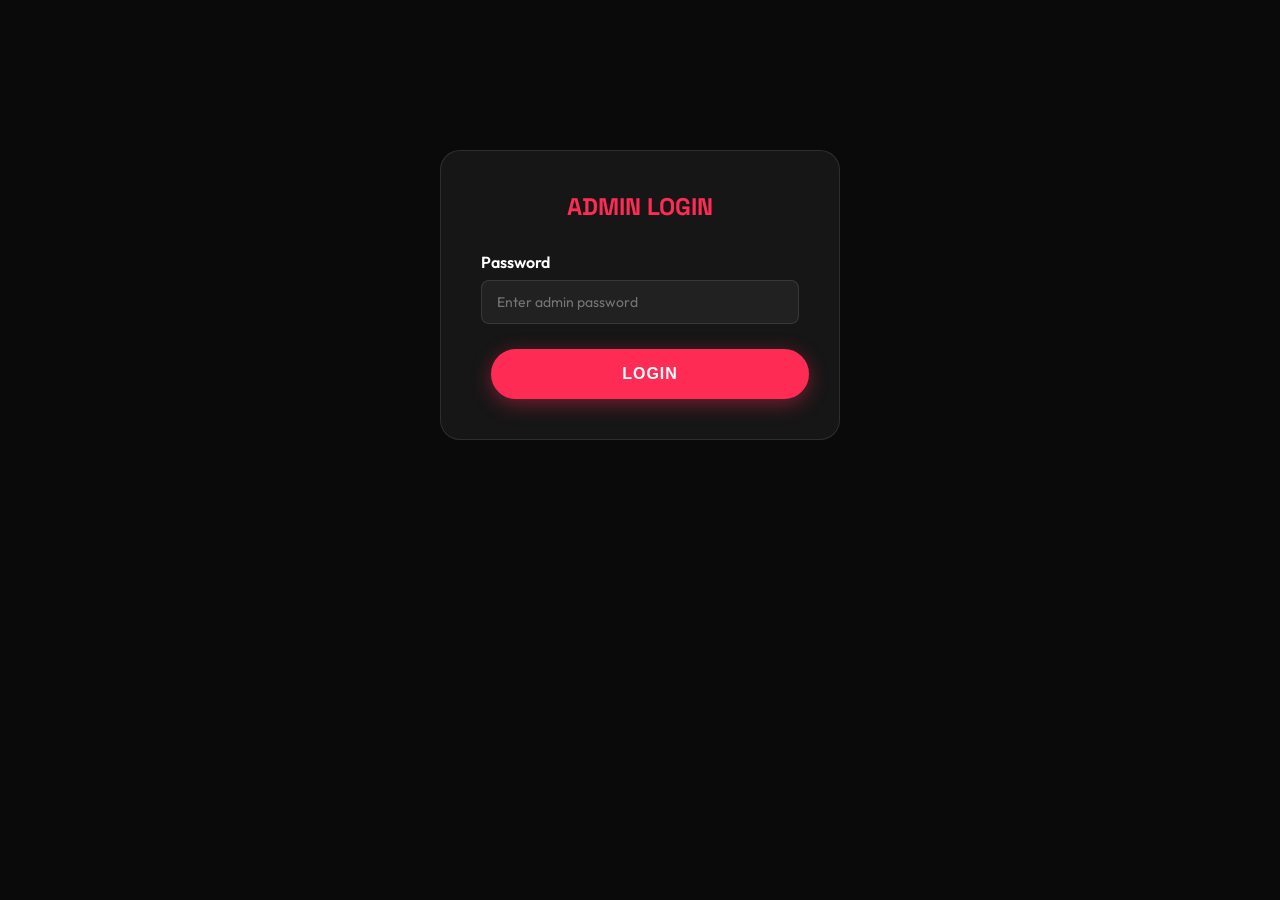
<file: admin.html>
<!DOCTYPE html>
<html lang="en">

<head>
    <meta charset="UTF-8">
    <meta name="viewport" content="width=device-width, initial-scale=1.0">
    <title>Admin Panel - Trend With AK</title>
    <link rel="stylesheet" href="style.css">
    <link
        href="https://fonts.googleapis.com/css2?family=Outfit:wght@300;400;600;800&family=Space+Grotesk:wght@300;500;700&display=swap"
        rel="stylesheet">
    <link rel="stylesheet" href="https://cdnjs.cloudflare.com/ajax/libs/font-awesome/6.4.0/css/all.min.css">
    <style>
        .admin-container {
            max-width: 1200px;
            margin: 100px auto 50px;
            padding: 20px;
        }

        .login-section {
            max-width: 400px;
            margin: 150px auto;
            background: rgba(255, 255, 255, 0.05);
            padding: 40px;
            border-radius: 20px;
            border: 1px solid rgba(255, 255, 255, 0.1);
        }

        .login-section h2 {
            text-align: center;
            margin-bottom: 30px;
            color: var(--accent);
        }

        .form-group {
            margin-bottom: 25px;
        }

        .form-group label {
            display: block;
            margin-bottom: 8px;
            color: var(--text-main);
            font-weight: 600;
        }

        .form-group input,
        .form-group textarea,
        .form-group select {
            width: 100%;
            padding: 12px 15px;
            background: rgba(255, 255, 255, 0.05);
            border: 1px solid rgba(255, 255, 255, 0.1);
            border-radius: 8px;
            color: var(--text-main);
            font-family: var(--font-body);
            font-size: 14px;
        }

        .form-group input:focus,
        .form-group textarea:focus {
            outline: none;
            border-color: var(--accent);
        }

        .form-group textarea {
            min-height: 100px;
            resize: vertical;
        }

        .admin-section {
            background: rgba(255, 255, 255, 0.03);
            padding: 30px;
            border-radius: 16px;
            margin-bottom: 30px;
            border: 1px solid rgba(255, 255, 255, 0.05);
        }

        .admin-section h3 {
            color: var(--accent);
            margin-bottom: 20px;
            font-size: 24px;
        }

        .video-item-admin {
            background: rgba(255, 255, 255, 0.02);
            padding: 20px;
            border-radius: 12px;
            margin-bottom: 20px;
            border: 1px solid rgba(255, 255, 255, 0.05);
        }

        .video-item-admin h4 {
            color: var(--blue-accent);
            margin-bottom: 15px;
        }

        .image-preview {
            max-width: 200px;
            max-height: 300px;
            margin-top: 10px;
            border-radius: 8px;
            display: none;
        }

        .image-preview.show {
            display: block;
        }

        .btn-group {
            display: flex;
            gap: 15px;
            margin-top: 30px;
            flex-wrap: wrap;
        }

        .save-btn {
            background: var(--accent);
            color: white;
            padding: 14px 32px;
            border: none;
            border-radius: 8px;
            font-weight: 700;
            cursor: pointer;
            transition: all 0.3s;
        }

        .save-btn:hover {
            background: #ff1744;
            transform: translateY(-2px);
        }

        .logout-btn {
            background: transparent;
            color: var(--text-main);
            padding: 14px 32px;
            border: 2px solid rgba(255, 255, 255, 0.2);
            border-radius: 8px;
            font-weight: 700;
            cursor: pointer;
            transition: all 0.3s;
        }

        .logout-btn:hover {
            border-color: var(--accent);
            color: var(--accent);
        }

        .hidden {
            display: none;
        }

        .success-message {
            background: rgba(76, 175, 80, 0.2);
            color: #4caf50;
            padding: 15px;
            border-radius: 8px;
            margin-bottom: 20px;
            border: 1px solid #4caf50;
            display: none;
        }

        .success-message.show {
            display: block;
        }

        .file-input-wrapper {
            position: relative;
            overflow: hidden;
            display: inline-block;
        }

        .file-input-wrapper input[type=file] {
            position: absolute;
            left: -9999px;
        }

        .file-input-label {
            display: inline-block;
            padding: 10px 20px;
            background: var(--blue-accent);
            color: #000;
            border-radius: 8px;
            cursor: pointer;
            font-weight: 600;
            transition: all 0.3s;
        }

        .file-input-label:hover {
            background: #00d4cc;
        }

        .grid-2 {
            display: grid;
            grid-template-columns: 1fr 1fr;
            gap: 20px;
        }

        @media (max-width: 768px) {
            .grid-2 {
                grid-template-columns: 1fr;
            }
        }
    </style>
</head>

<body>

    <!-- Login Section -->
    <div id="loginSection" class="login-section">
        <h2>ADMIN LOGIN</h2>
        <div class="form-group">
            <label>Password</label>
            <input type="password" id="adminPassword" placeholder="Enter admin password">
        </div>
        <button class="btn primary-btn" onclick="login()" style="width: 100%;">Login</button>
        <p id="loginError" style="color: var(--accent); margin-top: 15px; display: none; text-align: center;">Incorrect
            password!</p>
    </div>

    <!-- Admin Panel -->
    <div id="adminPanel" class="admin-container hidden">
        <div style="display: flex; justify-content: space-between; align-items: center; margin-bottom: 30px;">
            <h1>ADMIN <span class="gradient-text">PANEL</span></h1>
            <button class="logout-btn" onclick="logout()">Logout</button>
        </div>

        <div class="success-message" id="successMessage">
            Changes saved successfully!
        </div>

        <!-- Profile Section -->
        <div class="admin-section">
            <h3><i class="fas fa-user"></i> Profile Settings</h3>
            <div class="form-group">
                <label>Profile Image URL</label>
                <input type="text" id="profileImage" placeholder="Enter profile image URL">
            </div>
            <div class="form-group">
                <label>Or Upload Profile Image</label>
                <div class="file-input-wrapper">
                    <label class="file-input-label" for="profileImageUpload">
                        <i class="fas fa-upload"></i> Choose Image
                    </label>
                    <input type="file" id="profileImageUpload" accept="image/*" onchange="handleImageUpload(this, 'profileImage', 'profilePreview')">
                </div>
                <img id="profilePreview" class="image-preview" alt="Profile Preview">
            </div>
        </div>

        <!-- TikTok Links -->
        <div class="admin-section">
            <h3><i class="fab fa-tiktok"></i> TikTok Settings</h3>
            <div class="form-group">
                <label>TikTok Username</label>
                <input type="text" id="tiktokUsername" placeholder="@trendwithak">
            </div>
            <div class="form-group">
                <label>TikTok Profile URL</label>
                <input type="text" id="tiktokProfileUrl" placeholder="https://www.tiktok.com/@trendwithak">
            </div>
        </div>

        <!-- Stats Section -->
        <div class="admin-section">
            <h3><i class="fas fa-chart-line"></i> Statistics</h3>
            <div class="grid-2">
                <div class="form-group">
                    <label>Followers Count</label>
                    <input type="text" id="followersCount" placeholder="99.4K">
                </div>
                <div class="form-group">
                    <label>Total Likes</label>
                    <input type="text" id="likesCount" placeholder="884.5K">
                </div>
                <div class="form-group">
                    <label>Following Count</label>
                    <input type="text" id="followingCount" placeholder="79">
                </div>
            </div>
        </div>

        <!-- Featured Videos -->
        <div class="admin-section">
            <h3><i class="fas fa-video"></i> Featured Content Videos</h3>

            <!-- Video 1 -->
            <div class="video-item-admin">
                <h4>Video 1</h4>
                <div class="form-group">
                    <label>Video Title</label>
                    <input type="text" id="video1Title" placeholder="Viral Dance">
                </div>
                <div class="form-group">
                    <label>View Count</label>
                    <input type="text" id="video1Views" placeholder="1.2M Views">
                </div>
                <div class="form-group">
                    <label>TikTok Video URL</label>
                    <input type="text" id="video1Link" placeholder="https://www.tiktok.com/@trendwithak/video/...">
                </div>
                <div class="form-group">
                    <label>Thumbnail Image URL</label>
                    <input type="text" id="video1Thumbnail" placeholder="Enter thumbnail URL">
                </div>
                <div class="form-group">
                    <label>Or Upload Thumbnail</label>
                    <div class="file-input-wrapper">
                        <label class="file-input-label" for="video1Upload">
                            <i class="fas fa-upload"></i> Choose Image
                        </label>
                        <input type="file" id="video1Upload" accept="image/*" onchange="handleImageUpload(this, 'video1Thumbnail', 'video1Preview')">
                    </div>
                    <img id="video1Preview" class="image-preview" alt="Video 1 Preview">
                </div>
            </div>

            <!-- Video 2 -->
            <div class="video-item-admin">
                <h4>Video 2</h4>
                <div class="form-group">
                    <label>Video Title</label>
                    <input type="text" id="video2Title" placeholder="Tech Review">
                </div>
                <div class="form-group">
                    <label>View Count</label>
                    <input type="text" id="video2Views" placeholder="890K Views">
                </div>
                <div class="form-group">
                    <label>TikTok Video URL</label>
                    <input type="text" id="video2Link" placeholder="https://www.tiktok.com/@trendwithak/video/...">
                </div>
                <div class="form-group">
                    <label>Thumbnail Image URL</label>
                    <input type="text" id="video2Thumbnail" placeholder="Enter thumbnail URL">
                </div>
                <div class="form-group">
                    <label>Or Upload Thumbnail</label>
                    <div class="file-input-wrapper">
                        <label class="file-input-label" for="video2Upload">
                            <i class="fas fa-upload"></i> Choose Image
                        </label>
                        <input type="file" id="video2Upload" accept="image/*" onchange="handleImageUpload(this, 'video2Thumbnail', 'video2Preview')">
                    </div>
                    <img id="video2Preview" class="image-preview" alt="Video 2 Preview">
                </div>
            </div>

            <!-- Video 3 -->
            <div class="video-item-admin">
                <h4>Video 3</h4>
                <div class="form-group">
                    <label>Video Title</label>
                    <input type="text" id="video3Title" placeholder="Travel Vlog">
                </div>
                <div class="form-group">
                    <label>View Count</label>
                    <input type="text" id="video3Views" placeholder="2.1M Views">
                </div>
                <div class="form-group">
                    <label>TikTok Video URL</label>
                    <input type="text" id="video3Link" placeholder="https://www.tiktok.com/@trendwithak/video/...">
                </div>
                <div class="form-group">
                    <label>Thumbnail Image URL</label>
                    <input type="text" id="video3Thumbnail" placeholder="Enter thumbnail URL">
                </div>
                <div class="form-group">
                    <label>Or Upload Thumbnail</label>
                    <div class="file-input-wrapper">
                        <label class="file-input-label" for="video3Upload">
                            <i class="fas fa-upload"></i> Choose Image
                        </label>
                        <input type="file" id="video3Upload" accept="image/*" onchange="handleImageUpload(this, 'video3Thumbnail', 'video3Preview')">
                    </div>
                    <img id="video3Preview" class="image-preview" alt="Video 3 Preview">
                </div>
            </div>
        </div>

        <!-- Contact Information -->
        <div class="admin-section">
            <h3><i class="fas fa-envelope"></i> Contact Information</h3>
            <div class="form-group">
                <label>Email Address</label>
                <input type="email" id="contactEmail" placeholder="collab@trendwithak.com">
            </div>
            <div class="grid-2">
                <div class="form-group">
                    <label>Instagram URL</label>
                    <input type="text" id="instagramUrl" placeholder="https://instagram.com/...">
                </div>
                <div class="form-group">
                    <label>Twitter URL</label>
                    <input type="text" id="twitterUrl" placeholder="https://twitter.com/...">
                </div>
                <div class="form-group">
                    <label>YouTube URL</label>
                    <input type="text" id="youtubeUrl" placeholder="https://youtube.com/...">
                </div>
            </div>
        </div>

        <!-- Save Button -->
        <div class="btn-group">
            <button class="save-btn" onclick="saveChanges()">
                <i class="fas fa-save"></i> Save All Changes
            </button>
            <a href="index.html" class="btn secondary-btn">
                <i class="fas fa-eye"></i> View Website
            </a>
        </div>
    </div>

    <script>
        // Admin password - Change this to your desired password
        const ADMIN_PASSWORD = 'admin123';

        // Login function
        function login() {
            const password = document.getElementById('adminPassword').value;
            if (password === ADMIN_PASSWORD) {
                document.getElementById('loginSection').classList.add('hidden');
                document.getElementById('adminPanel').classList.remove('hidden');
                loadCurrentData();
                sessionStorage.setItem('adminLoggedIn', 'true');
            } else {
                document.getElementById('loginError').style.display = 'block';
            }
        }

        // Logout function
        function logout() {
            sessionStorage.removeItem('adminLoggedIn');
            document.getElementById('loginSection').classList.remove('hidden');
            document.getElementById('adminPanel').classList.add('hidden');
            document.getElementById('adminPassword').value = '';
        }

        // Check if already logged in
        if (sessionStorage.getItem('adminLoggedIn') === 'true') {
            document.getElementById('loginSection').classList.add('hidden');
            document.getElementById('adminPanel').classList.remove('hidden');
            loadCurrentData();
        }

        // Handle image upload and convert to base64
        function handleImageUpload(input, targetInputId, previewId) {
            const file = input.files[0];
            if (file) {
                const reader = new FileReader();
                reader.onload = function (e) {
                    const base64String = e.target.result;
                    document.getElementById(targetInputId).value = base64String;
                    const preview = document.getElementById(previewId);
                    preview.src = base64String;
                    preview.classList.add('show');
                };
                reader.readAsDataURL(file);
            }
        }

        // Load current data from localStorage
        function loadCurrentData() {
            const data = JSON.parse(localStorage.getItem('websiteData') || '{}');

            // Profile
            document.getElementById('profileImage').value = data.profileImage || '';
            if (data.profileImage) {
                document.getElementById('profilePreview').src = data.profileImage;
                document.getElementById('profilePreview').classList.add('show');
            }

            // TikTok
            document.getElementById('tiktokUsername').value = data.tiktokUsername || '@trendwithak';
            document.getElementById('tiktokProfileUrl').value = data.tiktokProfileUrl || 'https://www.tiktok.com/@trendwithak';

            // Stats
            document.getElementById('followersCount').value = data.followersCount || '99.4K';
            document.getElementById('likesCount').value = data.likesCount || '884.5K';
            document.getElementById('followingCount').value = data.followingCount || '79';

            // Videos
            for (let i = 1; i <= 3; i++) {
                document.getElementById(`video${i}Title`).value = data[`video${i}Title`] || '';
                document.getElementById(`video${i}Views`).value = data[`video${i}Views`] || '';
                document.getElementById(`video${i}Link`).value = data[`video${i}Link`] || '';
                document.getElementById(`video${i}Thumbnail`).value = data[`video${i}Thumbnail`] || '';
                
                if (data[`video${i}Thumbnail`]) {
                    document.getElementById(`video${i}Preview`).src = data[`video${i}Thumbnail`];
                    document.getElementById(`video${i}Preview`).classList.add('show');
                }
            }

            // Contact
            document.getElementById('contactEmail').value = data.contactEmail || 'collab@trendwithak.com';
            document.getElementById('instagramUrl').value = data.instagramUrl || '';
            document.getElementById('twitterUrl').value = data.twitterUrl || '';
            document.getElementById('youtubeUrl').value = data.youtubeUrl || '';
        }

        // Save changes to localStorage
        function saveChanges() {
            const data = {
                profileImage: document.getElementById('profileImage').value,
                tiktokUsername: document.getElementById('tiktokUsername').value,
                tiktokProfileUrl: document.getElementById('tiktokProfileUrl').value,
                followersCount: document.getElementById('followersCount').value,
                likesCount: document.getElementById('likesCount').value,
                followingCount: document.getElementById('followingCount').value,
                video1Title: document.getElementById('video1Title').value,
                video1Views: document.getElementById('video1Views').value,
                video1Link: document.getElementById('video1Link').value,
                video1Thumbnail: document.getElementById('video1Thumbnail').value,
                video2Title: document.getElementById('video2Title').value,
                video2Views: document.getElementById('video2Views').value,
                video2Link: document.getElementById('video2Link').value,
                video2Thumbnail: document.getElementById('video2Thumbnail').value,
                video3Title: document.getElementById('video3Title').value,
                video3Views: document.getElementById('video3Views').value,
                video3Link: document.getElementById('video3Link').value,
                video3Thumbnail: document.getElementById('video3Thumbnail').value,
                contactEmail: document.getElementById('contactEmail').value,
                instagramUrl: document.getElementById('instagramUrl').value,
                twitterUrl: document.getElementById('twitterUrl').value,
                youtubeUrl: document.getElementById('youtubeUrl').value
            };

            localStorage.setItem('websiteData', JSON.stringify(data));

            // Show success message
            const successMsg = document.getElementById('successMessage');
            successMsg.classList.add('show');
            setTimeout(() => {
                successMsg.classList.remove('show');
            }, 3000);

            // Scroll to top
            window.scrollTo({ top: 0, behavior: 'smooth' });
        }

        // Allow Enter key to login
        document.getElementById('adminPassword')?.addEventListener('keypress', function (e) {
            if (e.key === 'Enter') {
                login();
            }
        });
    </script>

</body>

</html>
</file>
<file: style.css>
:root {
    --bg-dark: #0a0a0a;
    --bg-secondary: #111111;
    --text-main: #ffffff;
    --text-muted: #b3b3b3;
    --accent: #fe2c55;
    /* TikTok Red/Pink */
    --accent-glow: rgba(254, 44, 85, 0.4);
    --blue-accent: #25f4ee;
    /* TikTok Blue/Cyan */
    --gradient: linear-gradient(45deg, var(--accent), var(--blue-accent));
    --font-heading: 'Space Grotesk', sans-serif;
    --font-body: 'Outfit', sans-serif;
}

* {
    margin: 0;
    padding: 0;
    box-sizing: border-box;
    scroll-behavior: smooth;
}

body {
    background-color: var(--bg-dark);
    color: var(--text-main);
    font-family: var(--font-body);
    overflow-x: hidden;
}

/* Typography */
h1,
h2,
h3,
h4 {
    font-family: var(--font-heading);
    text-transform: uppercase;
}

.gradient-text {
    background: var(--gradient);
    -webkit-background-clip: text;
    -webkit-text-fill-color: transparent;
    background-clip: text;
}

.accent {
    color: var(--accent);
}

/* Navbar */
.navbar {
    display: flex;
    justify-content: space-between;
    align-items: center;
    padding: 20px 50px;
    background: rgba(10, 10, 10, 0.9);
    backdrop-filter: blur(10px);
    position: fixed;
    width: 100%;
    top: 0;
    z-index: 1000;
    border-bottom: 1px solid rgba(255, 255, 255, 0.05);
}

.logo {
    font-size: 24px;
    font-weight: 700;
    letter-spacing: 1px;
}

.nav-links {
    display: flex;
    list-style: none;
    gap: 30px;
}

.nav-links a {
    color: var(--text-main);
    text-decoration: none;
    font-weight: 500;
    font-size: 16px;
    transition: color 0.3s;
}

.nav-links a:hover {
    color: var(--accent);
}

.menu-btn {
    display: none;
    font-size: 24px;
    cursor: pointer;
}

/* Hero Section */
.hero {
    height: 100vh;
    display: flex;
    align-items: center;
    justify-content: center;
    text-align: center;
    position: relative;
    padding: 0 20px;
    background: radial-gradient(circle at center, rgba(254, 44, 85, 0.1) 0%, transparent 70%);
}

.hero-content {
    z-index: 2;
    max-width: 800px;
}

.profile-badge img {
    width: 120px;
    height: 120px;
    object-fit: cover;
    border-radius: 50%;
    margin-bottom: 20px;
    border: 3px solid var(--text-main);
    box-shadow: 0 0 20px var(--accent-glow);
    transition: transform 0.3s;
}

.profile-badge img:hover {
    transform: scale(1.05);
}

.hero h1 {
    font-size: 64px;
    line-height: 1.1;
    margin-bottom: 20px;
    letter-spacing: -2px;
}

.hero p {
    font-size: 20px;
    color: var(--text-muted);
    margin-bottom: 40px;
}

/* Buttons */
.btn {
    display: inline-block;
    padding: 14px 32px;
    border-radius: 50px;
    text-decoration: none;
    font-weight: 700;
    font-size: 16px;
    transition: all 0.3s;
    margin: 0 10px;
    text-transform: uppercase;
    letter-spacing: 1px;
}

.primary-btn {
    background: var(--accent);
    color: white;
    box-shadow: 0 5px 20px rgba(254, 44, 85, 0.4);
    border: 2px solid var(--accent);
}

.primary-btn:hover {
    background: transparent;
    color: var(--accent);
}

.secondary-btn {
    background: transparent;
    color: white;
    border: 2px solid white;
}

.secondary-btn:hover {
    background: white;
    color: black;
}

/* Stats Section */
.stats-section {
    display: flex;
    justify-content: center;
    gap: 30px;
    padding: 60px 20px;
    background: var(--bg-secondary);
    flex-wrap: wrap;
}

.stat-card {
    background: rgba(255, 255, 255, 0.03);
    padding: 30px 40px;
    border-radius: 16px;
    text-align: center;
    min-width: 200px;
    border: 1px solid rgba(255, 255, 255, 0.05);
    transition: transform 0.3s, border 0.3s;
}

.stat-card:hover {
    transform: translateY(-10px);
    border-color: var(--accent);
}

.stat-card i {
    font-size: 32px;
    color: var(--blue-accent);
    margin-bottom: 15px;
}

.stat-card h3 {
    font-size: 36px;
    margin-bottom: 5px;
}

.stat-card p {
    color: var(--text-muted);
    font-size: 14px;
    text-transform: uppercase;
    letter-spacing: 2px;
}

/* Trends/Gallery Section */
.trends-section {
    padding: 100px 50px;
    max-width: 1400px;
    margin: 0 auto;
}

.section-title {
    font-size: 48px;
    margin-bottom: 60px;
    text-align: center;
}

.gallery-grid {
    display: grid;
    grid-template-columns: repeat(auto-fit, minmax(280px, 1fr));
    gap: 30px;
}

.gallery-item {
    border-radius: 20px;
    overflow: hidden;
    position: relative;
    cursor: pointer;
    background: #000;
    display: block;
    text-decoration: none;
    color: inherit;
}

.image-wrapper {
    position: relative;
    width: 100%;
    padding-top: 150%;
    /* Portrait Aspect Ratio like TikTok */
}

.image-wrapper img {
    position: absolute;
    top: 0;
    left: 0;
    width: 100%;
    height: 100%;
    object-fit: cover;
    transition: transform 0.5s;
    opacity: 0.8;
}

.gallery-item:hover .image-wrapper img {
    transform: scale(1.1);
    opacity: 0.6;
}

.overlay {
    position: absolute;
    top: 0;
    left: 0;
    width: 100%;
    height: 100%;
    display: flex;
    flex-direction: column;
    justify-content: flex-end;
    padding: 20px;
    background: linear-gradient(to top, rgba(0, 0, 0, 0.9), transparent);
    opacity: 0;
    /* Hidden by default or semi-visible? Let's make it show on hover */
    transition: opacity 0.3s;
}

.d-block-center {
    position: absolute;
    top: 50%;
    left: 50%;
    transform: translate(-50%, -50%);
    font-size: 48px;
    color: white;
    opacity: 0;
    transition: opacity 0.3s;
}

.gallery-item:hover .overlay {
    opacity: 1;
}

.gallery-item:hover .d-block-center {
    opacity: 1;
}

.overlay-info h4 {
    color: white;
    font-size: 18px;
    margin-bottom: 5px;
}

.overlay-info p {
    color: var(--blue-accent);
    font-size: 14px;
    font-weight: 600;
}

/* About Section */
.about-section {
    padding: 100px 20px;
    background: var(--bg-secondary);
    text-align: center;
}

.about-content {
    max-width: 700px;
    margin: 0 auto;
}

.about-content h2 {
    font-size: 42px;
    margin-bottom: 30px;
}

.about-content p {
    font-size: 18px;
    line-height: 1.8;
    color: var(--text-muted);
    margin-bottom: 40px;
}

.features-list {
    list-style: none;
    display: flex;
    justify-content: center;
    gap: 40px;
    flex-wrap: wrap;
}

.features-list li {
    font-size: 16px;
    font-weight: 600;
}

.features-list i {
    color: var(--accent);
    margin-right: 10px;
}

/* Contact Section */
.contact-section {
    padding: 100px 20px;
    display: flex;
    justify-content: center;
}

.contact-card {
    background: linear-gradient(135deg, #1a1a1a, #0d0d0d);
    padding: 60px 40px;
    border-radius: 30px;
    text-align: center;
    border: 1px solid rgba(255, 255, 255, 0.1);
    max-width: 800px;
    width: 100%;
}

.contact-card h2 {
    font-size: 48px;
    margin-bottom: 20px;
}

.contact-card p {
    color: var(--text-muted);
    margin-bottom: 40px;
    font-size: 20px;
}

.social-links {
    margin-top: 50px;
    display: flex;
    justify-content: center;
    gap: 20px;
}

.social-icon {
    width: 50px;
    height: 50px;
    background: rgba(255, 255, 255, 0.05);
    border-radius: 50%;
    display: flex;
    align-items: center;
    justify-content: center;
    color: white;
    font-size: 20px;
    text-decoration: none;
    transition: all 0.3s;
}

.social-icon:hover {
    background: var(--accent);
    transform: translateY(-5px);
}

footer {
    text-align: center;
    padding: 30px;
    border-top: 1px solid rgba(255, 255, 255, 0.05);
    color: rgba(255, 255, 255, 0.4);
    font-size: 14px;
}

/* Responsive */
@media (max-width: 768px) {
    .nav-links {
        display: none;
        /* Mobile menu logic to be added in js or simple hidden for now */
    }

    .menu-btn {
        display: block;
    }

    .hero h1 {
        font-size: 42px;
    }

    .stats-section {
        flex-direction: column;
        padding: 40px 20px;
    }

    .section-title {
        font-size: 36px;
    }

    .contact-card h2 {
        font-size: 32px;
    }
}
</file>
